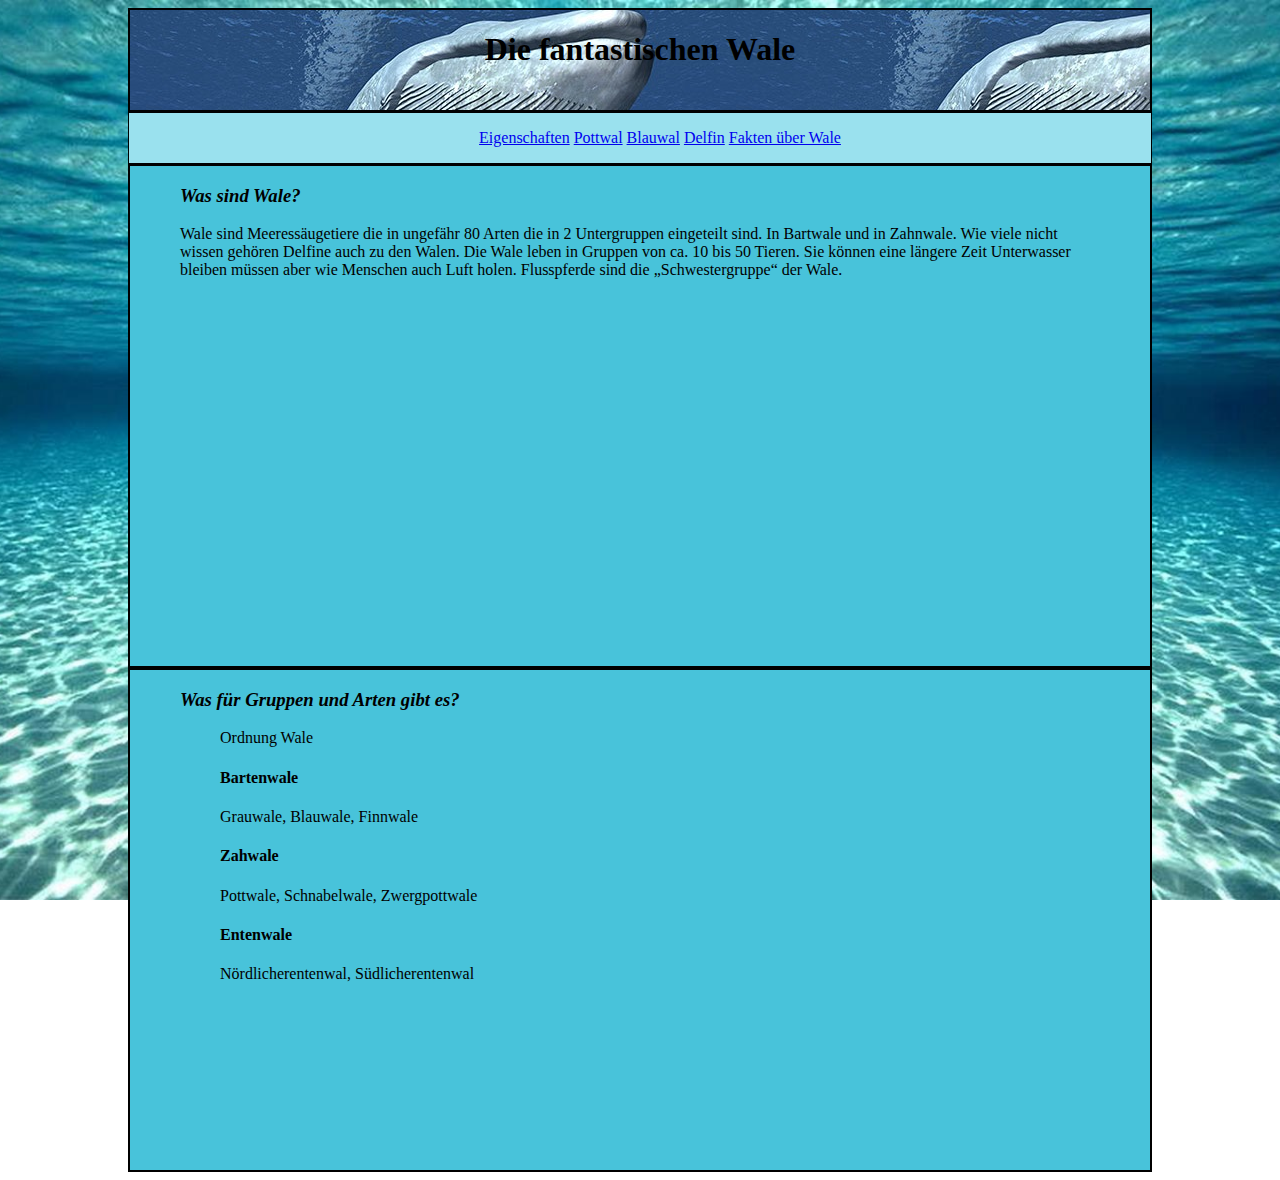
<file: index.html>
<!DOCTYPE html>
<html>
<head>
	<title>PROJEKT.WALE:CSJ</title>
	<link rel="stylesheet" type="text/css" href="style.css">
	<meta charset="UTF-8">
</head>
<body>
	<div class="header">
		<h1>Die fantastischen Wale</h1>	

	</div>

	<div class="menu">
		<ul id="menu">

			<li><a href="index.html">Eigenschaften</a></li>
			<li><a href="Pottwal.html">Pottwal</a></li>
			<li><a href="seiteBlauwale.html">Blauwal</a></li>
			<li><a href="delfin.html">Delfin</a></li>
			<li><a href="Fakten.html">Fakten über Wale</a></li>
		</ul>  
		
	</div>
	
	<div class="content">
		<h3>Was sind Wale?</h3>

		<p> 
			Wale sind Meeressäugetiere die in ungefähr 80 Arten  die in 2 Untergruppen eingeteilt sind.  In Bartwale und in Zahnwale. Wie viele nicht wissen gehören Delfine auch zu den Walen. Die Wale leben in Gruppen von ca. 10 bis 50 Tieren.  Sie können eine längere Zeit Unterwasser bleiben müssen aber wie Menschen auch Luft holen. Flusspferde sind die „Schwestergruppe“ der Wale.
		</p>

	</div>

	<div class="content2"> 
		<h3>Was für Gruppen und Arten gibt es?</h3>
		<p>
			<ul> Ordnung Wale
			<h4>Bartenwale</h4>
				Grauwale,
				Blauwale,
				Finnwale
			<h4>Zahwale</h4>
				Pottwale,
				Schnabelwale,
				Zwergpottwale
			<h4>Entenwale</h4>
				Nördlicherentenwal,
				Südlicherentenwal
				</ul>
		</p>
	</div>
</body>
</html>
</file>
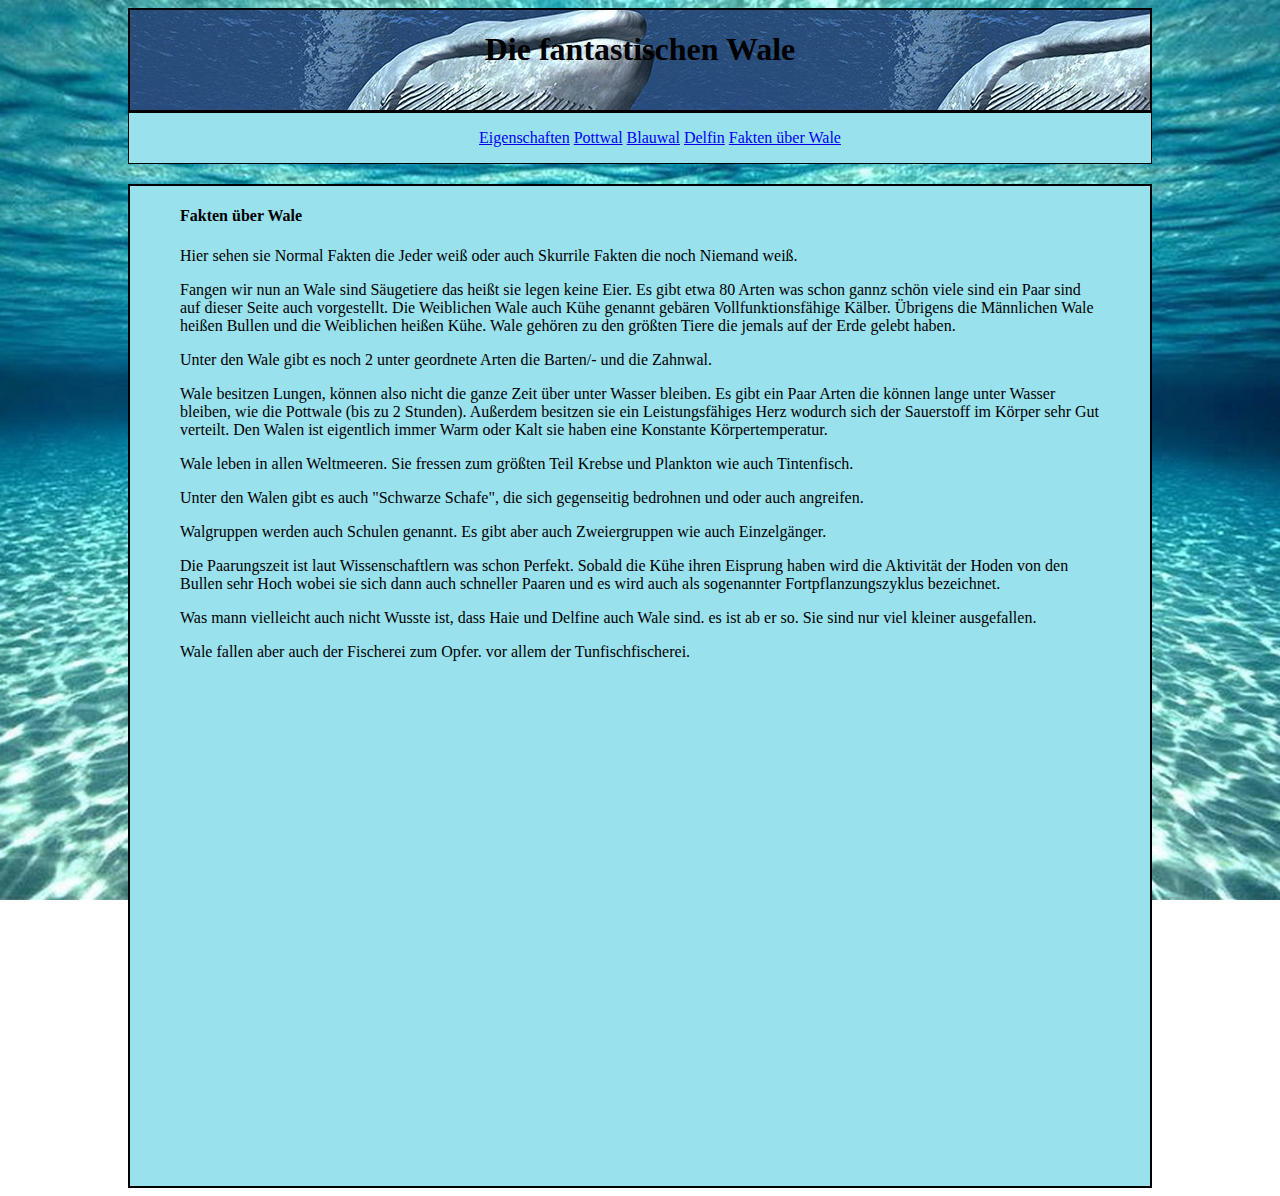
<file: Fakten.html>
<!DOCTYPE html>
<html>
<head>
	<title>PROJEKT.WALE:CSJ</title>
	<link rel="stylesheet" type="text/css" href="style.css">
	<meta charset="UTF-8">
</head>
<body>
	<div class="header">
		<h1>Die fantastischen Wale</h1>	

	</div>

	<div class="menu">
		<ul id="menu">

			<li><a href="index.html">Eigenschaften</a></li>
			<li><a href="Pottwal.html">Pottwal</a></li>
			<li><a href="seiteBlauwale.html">Blauwal</a></li>
			<li><a href="delfin.html">Delfin</a></li>
			<li><a href="Fakten.html">Fakten über Wale</a></li>
		</ul>  
		
	</div>
	<div class="contentFakten">
     <h4> Fakten über Wale  </h4>
     <p>
     Hier sehen sie Normal Fakten die Jeder weiß oder auch Skurrile Fakten die noch Niemand weiß.
     </p>
     <p>
     Fangen wir nun an
     Wale sind Säugetiere das heißt sie legen keine Eier.
     Es gibt etwa 80 Arten was schon gannz schön viele sind ein Paar sind auf dieser Seite auch vorgestellt. 
     Die Weiblichen Wale auch Kühe genannt gebären Vollfunktionsfähige Kälber. 
     Übrigens die Männlichen Wale heißen Bullen und die Weiblichen heißen Kühe.
     Wale gehören zu den größten Tiere die jemals auf der Erde gelebt haben.
     </p>
     <p>
     Unter den Wale gibt es noch 2 unter geordnete Arten die Barten/- und die Zahnwal.
     </p>
     <p>
     Wale besitzen Lungen, können also nicht die ganze Zeit über unter Wasser bleiben.
     Es gibt ein Paar Arten die können lange unter Wasser bleiben, wie die Pottwale (bis zu 2 Stunden).
     Außerdem besitzen sie ein Leistungsfähiges Herz wodurch sich der Sauerstoff im Körper sehr Gut verteilt.
     Den Walen ist eigentlich immer Warm oder Kalt sie haben eine Konstante Körpertemperatur.
     </p>
     <p>
     Wale leben in allen Weltmeeren. Sie fressen zum größten Teil Krebse und Plankton wie auch Tintenfisch.  
     </p>
     <p>
     Unter den Walen gibt es auch "Schwarze Schafe", die sich gegenseitig bedrohnen und oder auch angreifen. 
     </p>
     <p>
     Walgruppen werden auch Schulen genannt. Es gibt aber auch Zweiergruppen wie auch Einzelgänger.
     </p>
     <p>
     Die Paarungszeit ist laut Wissenschaftlern was schon Perfekt. Sobald die Kühe ihren Eisprung haben wird die Aktivität der Hoden von den Bullen sehr Hoch wobei sie sich dann auch schneller Paaren und  es wird auch als sogenannter Fortpflanzungszyklus bezeichnet. 
     </p>
     <p>
     Was mann vielleicht auch nicht Wusste ist, dass Haie und Delfine auch Wale sind. 
     es ist ab er so. Sie sind nur viel kleiner ausgefallen.
     </p>
     <p>
     Wale fallen aber auch der Fischerei zum Opfer. vor allem der Tunfischfischerei.
     </p> 
	</div>
</body>
</html>
</file>
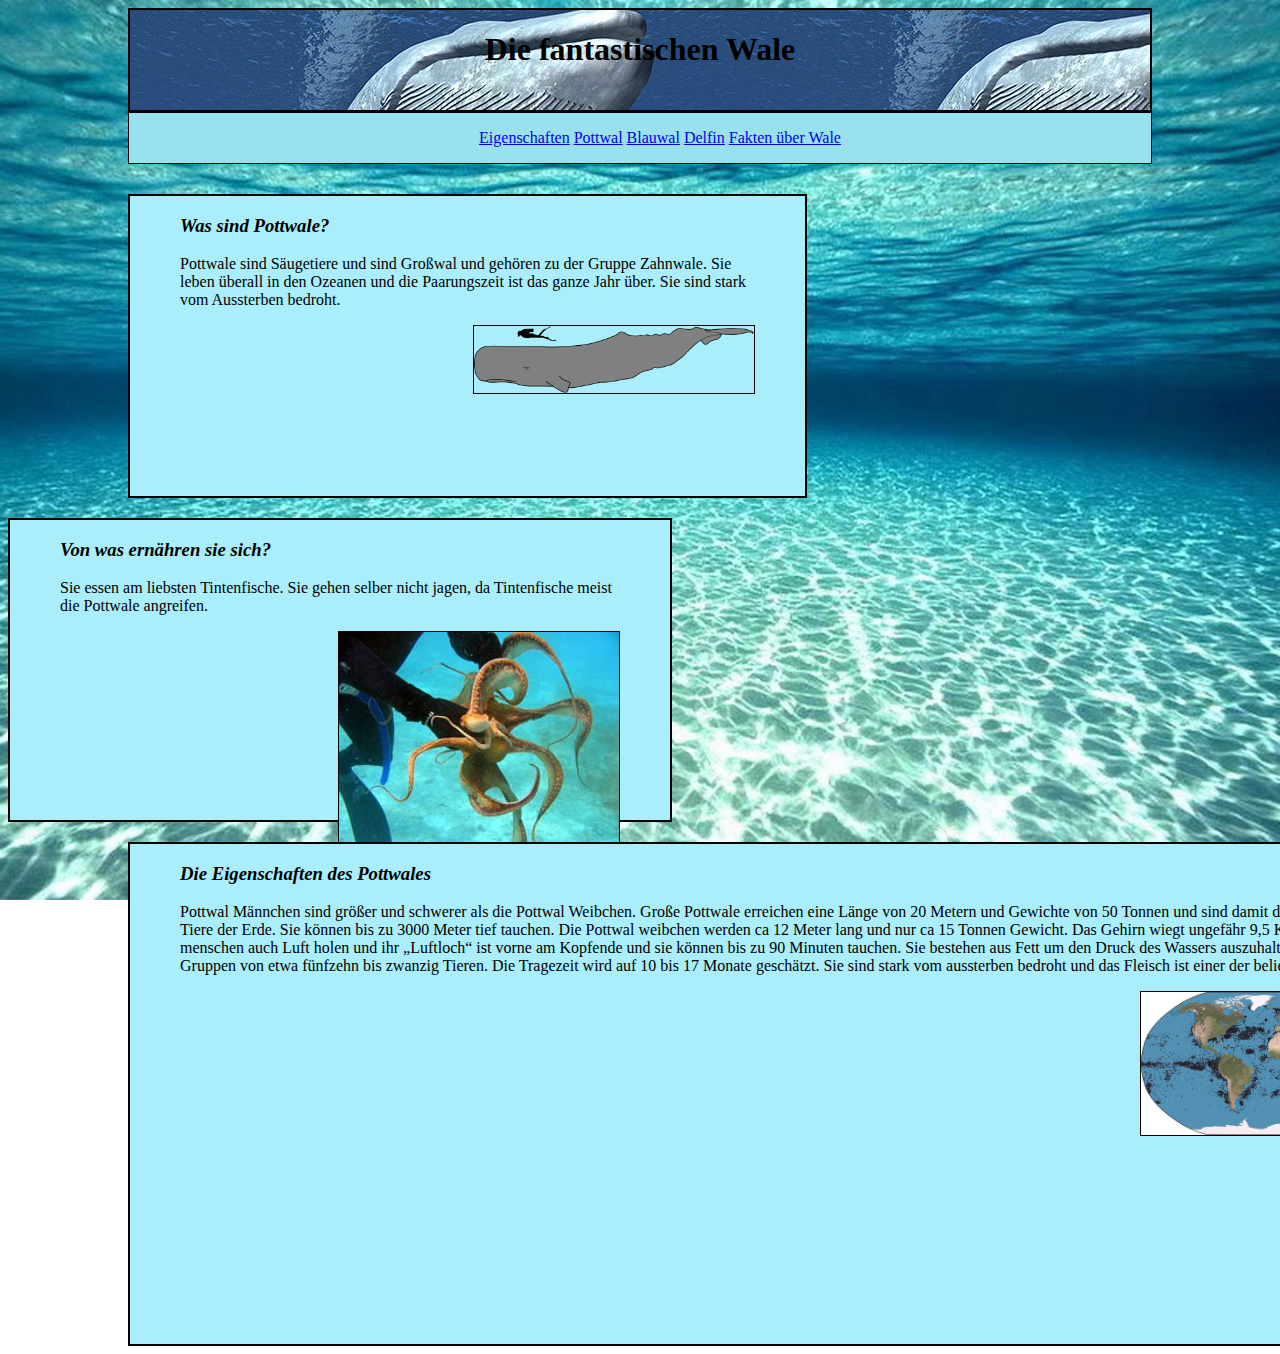
<file: Pottwal.html>
<!DOCTYPE html>
<html>
<head>
	<title>Projekt Wale</title>
	<link rel="stylesheet" type="text/css" href="style.css">
	<meta charset="UTF-8">
</head>
<body>
	<div class="header">
		<h1>Die fantastischen Wale</h1>	

	</div>

	<div class="menu">
		<ul id="menu">
			<li><a href="index.html">Eigenschaften</a></li>
			<li><a href="Pottwal.html">Pottwal</a></li>
			<li><a href="seiteBlauwale.html">Blauwal</a></li>
			<li><a href="delfin.html">Delfin</a></li>
			<li><a href="Fakten.html">Fakten über Wale</a></li>
		</ul>  
		
	</div>

	<div class="pottwal">
		<h3>Was sind Pottwale?</h3>

		<p> 
			Pottwale sind Säugetiere und sind Großwal und gehören zu der Gruppe Zahnwale.  Sie leben überall in den Ozeanen und die Paarungszeit ist das ganze Jahr über. Sie sind stark vom Aussterben bedroht. 
		</p>
		 <img src="walezu taucher.png">


	</div>
	
	<div class="pottwal2">
		
	<h3>Von was ernähren sie sich?</h3>

		<p>
			Sie essen am liebsten Tintenfische. Sie gehen selber nicht jagen, da Tintenfische meist die Pottwale angreifen.
		</p>
		<img src="tintenfisch.jpg">
	</div>
	
	<div class="pottwal3">
		
	<h3>Die Eigenschaften des Pottwales</h3>

		<p>
			Pottwal Männchen sind größer und schwerer als die Pottwal Weibchen. Große Pottwale erreichen eine Länge von 20 Metern und Gewichte von 50 Tonnen und sind damit die größten bezahnten Tiere der Erde. Sie können bis zu 3000 Meter tief tauchen. Die Pottwal weibchen werden ca 12 Meter lang und nur ca 15 Tonnen Gewicht. Das Gehirn wiegt  ungefähr 9,5 Kilo. Sie müssen wir menschen auch Luft holen und ihr „Luftloch“ ist vorne am Kopfende und sie können bis zu 90 Minuten tauchen.  Sie bestehen aus Fett um den Druck des Wassers auszuhalten. Sie leben in Gruppen von etwa fünfzehn bis zwanzig Tieren.  Die Tragezeit wird auf 10 bis 17 Monate geschätzt. Sie sind stark vom aussterben bedroht und das Fleisch ist einer der beliebtesten Arten.
		</p>
		<img src="pottwalbild.jpg">
	</div>


</body>
</html>
</file>
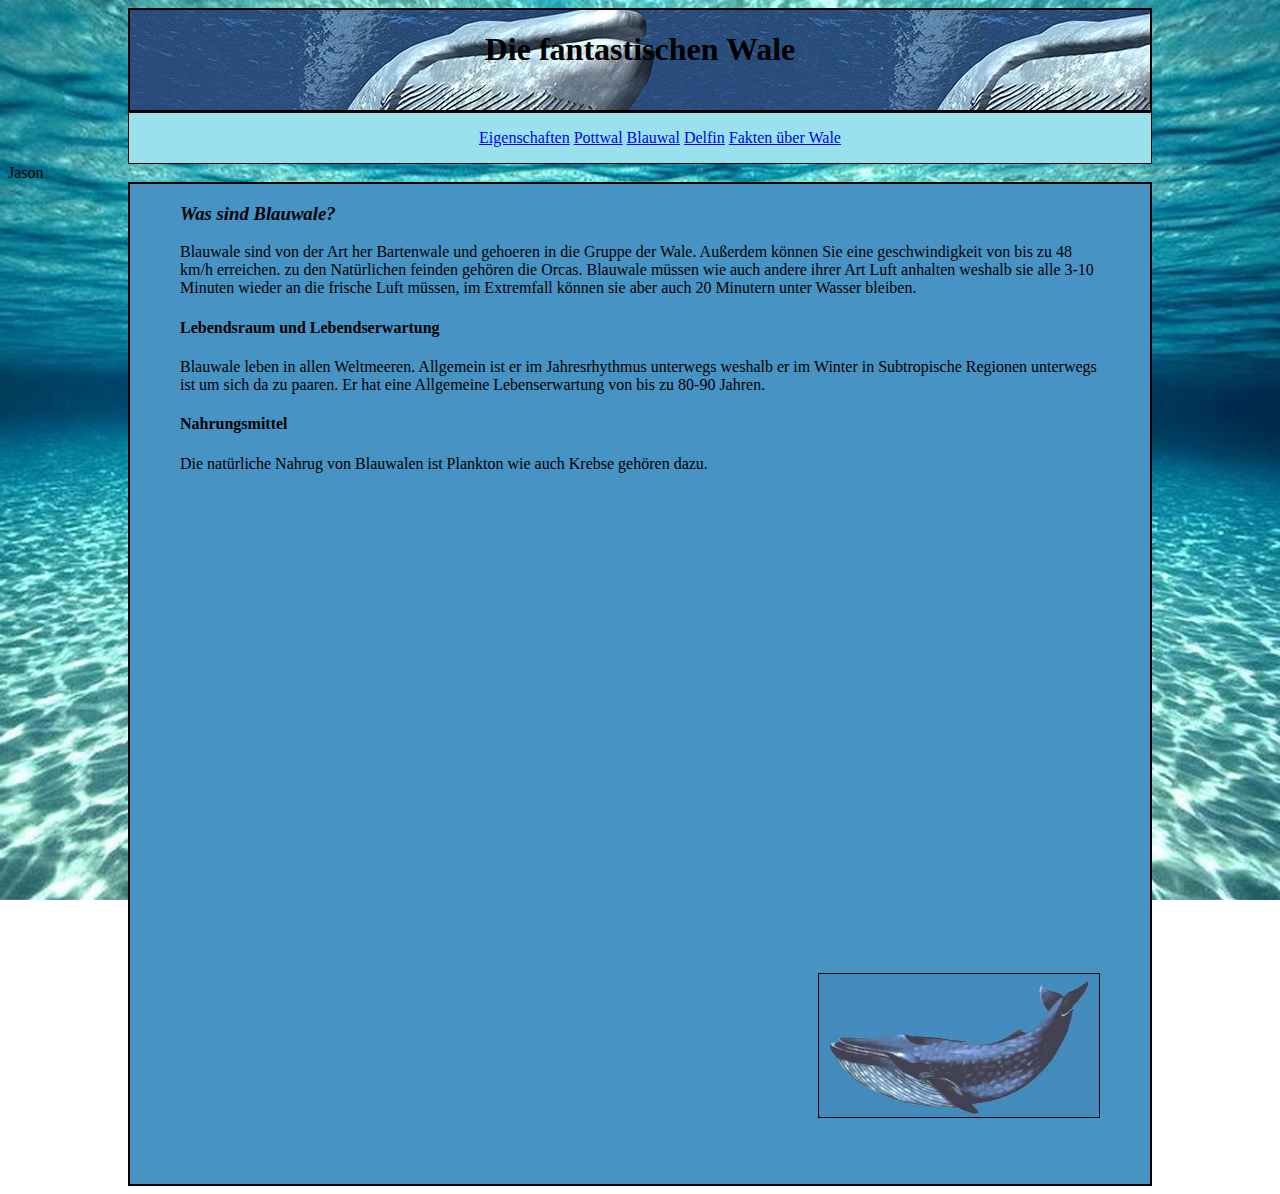
<file: seiteBlauwale.html>
<!DOCTYPE html>
<html>
<head>
	<title>Projekt Wale</title>
	<link rel="stylesheet" type="text/css" href="style.css">
	<meta charset="UTF-8">
</head>
<body class="blau">
	<div class="header">
		<h1>Die fantastischen Wale</h1>	

	</div>

	<div class="menu">
		<ul id="menu">
			<li><a href="index.html">Eigenschaften</a></li>
			<li><a href="Pottwal.html">Pottwal</a></li>
			<li><a href="seiteBlauwale.html">Blauwal</a></li>
			<li><a href="delfin.html">Delfin</a></li>
			<li><a href="Fakten.html">Fakten über Wale</a></li>
		</ul>  
		
	</div>
	Jason
	<div class="contentBlau">
		<h3 class="blau">Was sind Blauwale?</h3>
		<p> 
			Blauwale sind von der Art her Bartenwale und gehoeren in die Gruppe der Wale.
			Außerdem können Sie eine geschwindigkeit von bis zu 48 km/h erreichen.
			zu den Natürlichen feinden gehören die Orcas. 

			Blauwale müssen wie auch andere ihrer Art Luft anhalten weshalb sie alle 3-10 Minuten
			wieder an die frische Luft müssen, im Extremfall können sie aber auch 20 Minutern unter Wasser
			bleiben. 
		</p>
		<h4 class="blau">Lebendsraum und Lebendserwartung</h4>
		<p> 
			Blauwale leben in allen Weltmeeren. Allgemein ist er im Jahresrhythmus unterwegs weshalb er im Winter in Subtropische Regionen unterwegs ist um sich da zu paaren.
			Er hat eine Allgemeine Lebenserwartung von bis zu 80-90 Jahren.
			
		</p>
        <h4>Nahrungsmittel</h4>
        <p>
            Die natürliche Nahrug von Blauwalen ist Plankton wie auch Krebse gehören dazu. 
        </p>
        <div class="bilder">
			<img src="g099.jpg">
		</div>
	</div>
</body>
</html>
</file>
<file: style.css>
html { 
  background: url(UNDERWATER.jpg) no-repeat center center fixed; 
  -webkit-background-size: cover;
  -moz-background-size: cover;
  -o-background-size: cover;
  background-size: cover;
}



h1 {
	font-family: fantasy;
	
}


h3 {
	font-style:italic; 
}


div.header {
	border: 2px solid black;
	background-image: url(Titel_Bild_.jpg);
	height: 100px;
	text-align: center;
	margin-left: 120px;
	margin-right: 120px;
	padding-left: 50px;
	padding-right: 50px;
	
}

div.menu {
	border: 1px solid black;
	background-color: #9AE1EE;
	height: auto;
	text-align: center;
	margin-left: 120px;
	margin-right: 120px;
	
}

ul {
	text-decoration: none;
	list-style: none;

}

li {
	display: inline;
}

div.content {
	background-color: #48C3DA;
	border: 2px solid black;
	height: 500px;
	margin-left: 120px;
	margin-right: 120px;
	padding-left: 50px;
	padding-right: 50px;
	
}
div.content2 {
	background-color: #48C3DA;

	border: 2px solid black;
	height: 500px;
	margin-left: 120px;
	margin-right: 120px;
	padding-left: 50px;
	padding-right: 50px;
	
}

body.delfin {
	background: url(bilder/BACKGROUND.jpeg) no-repeat center center fixed;
}

div.headerDelfin {
	border: 2px solid black;
	background-color: #D8E6EF ;
	height: 100px;

}

div.contentDelfin {
	background-color: #AAEEFB;
	border: 2px solid black;
	height: 575px;
	margin-left: 120px;
	margin-right: 120px;
	padding: 70px;
}

div.contentBlau {
	background-color: #4793C4;
	border: 2px solid black;
	height: 1000px;
	margin-left: 120px;
	margin-right: 120px;
	padding-left: 50px;
	padding-right: 50px;
}

div.bilder {
	text-align: center;
	margin-top: 500px;

}

img {
	border: 2px solid black;



}

div.pottwal{
	background-color: #AAEEFB;
	border: 2px solid black;
	height: 300px;
	margin-left: 120px;
	padding-left: 50px;
	padding-right: 50px;
	width: 575px;
	display:inline-block;
	margin-top: 30px;
}
div.pottwal2 {
	background-color: #AAEEFB;
	border: 2px solid black;
	height: 300px;
	padding-left: 50px;
	padding-right: 50px;
	width: 560px;
	display:inline-block;
	margin-top: 20px;
}
div.pottwal3 {
	background-color: #AAEEFB;
	border: 2px solid black;
	height: 500px;
	margin-left: 120px;
	padding-left: 50px;
	padding-right: 50px;
	width: 1242px;
	display:inline-block;
	margin-top: 20px;
}


img {
	width: 280px;
	float: right;
	border: 1px solid black;
}
div.contentFakten{
	background-color: #9AE1EE;
	border: 2px solid black;
	height: 1000px;
	margin-left: 120px;
	margin-right: 120px;
	padding-left: 50px;
	padding-right: 50px;
    margin-top: 20px;
}
</file>
